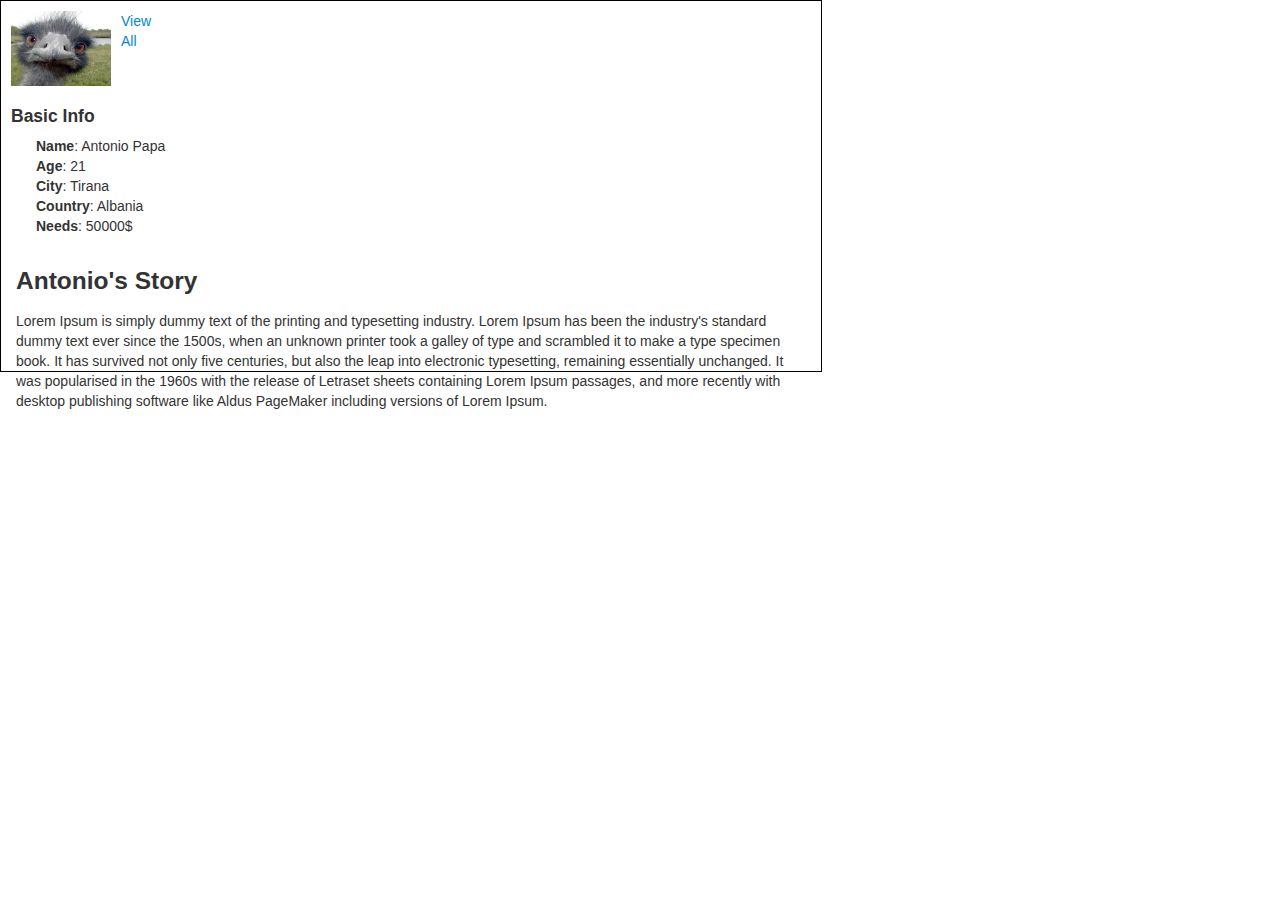
<file: index.html>
﻿<!DOCTYPE html PUBLIC "-//W3C//DTD XHTML 1.0 Transitional//EN" "http://www.w3.org/TR/xhtml1/DTD/xhtml1-transitional.dtd">
<html>
<head>
    <title>World Of Love</title>
    <meta name="viewport" content="initial-scale=1.0, user-scalable=no" />
    <link href="css/style.css" rel="Stylesheet" />
    <link href="css/jquery.lightbox-0.5.css" rel="stylesheet" type="text/css" />
    <link href="css/bootstrap.min.css" rel="stylesheet" type="text/css" />
</head>
<body>
    <div style="width: 800px; height: 350px; border: 1px solid black; padding: 10px;">
        <div>
            <div class="info">
                <div class="image-container">
                    <a href="javascript/photos/thumb_image1.jpg" class="light-box">
                        <img src="images/Very-Funny-Animal-Faces-13.jpg" class="info-image" alt="">
                        <div class="clearfix view-all">
                            View All</div>
                    </a>
                </div>
                <div class="person-info">
                    <h4>
                        Basic Info</h4>
                    <ul class="information">
                        <li><b>Name</b>: Antonio Papa</li>
                        <li><b>Age</b>: 21 </li>
                        <li><b>City</b>: Tirana</li>
                        <li><b>Country</b>: Albania</li>
                        <li><b>Needs</b>: 50000$</li>
                    </ul>
                </div>
            </div>
            <div class="desc">
                <h3>
                    Antonio's Story</h3>
                Lorem Ipsum is simply dummy text of the printing and typesetting industry. Lorem
                Ipsum has been the industry's standard dummy text ever since the 1500s, when an
                unknown printer took a galley of type and scrambled it to make a type specimen book.
                It has survived not only five centuries, but also the leap into electronic typesetting,
                remaining essentially unchanged. It was popularised in the 1960s with the release
                of Letraset sheets containing Lorem Ipsum passages, and more recently with desktop
                publishing software like Aldus PageMaker including versions of Lorem Ipsum.
            </div>
        </div>
    </div>
</body>
<script type="text/javascript" src="http://ecn.dev.virtualearth.net/mapcontrol/mapcontrol.ashx?v=7.0"></script>
<script src="javascript/jquery-1.8.3.min.js"></script>
<script src="javascript/jquery.livequery.js" type="text/javascript"></script>
</html>
</file>
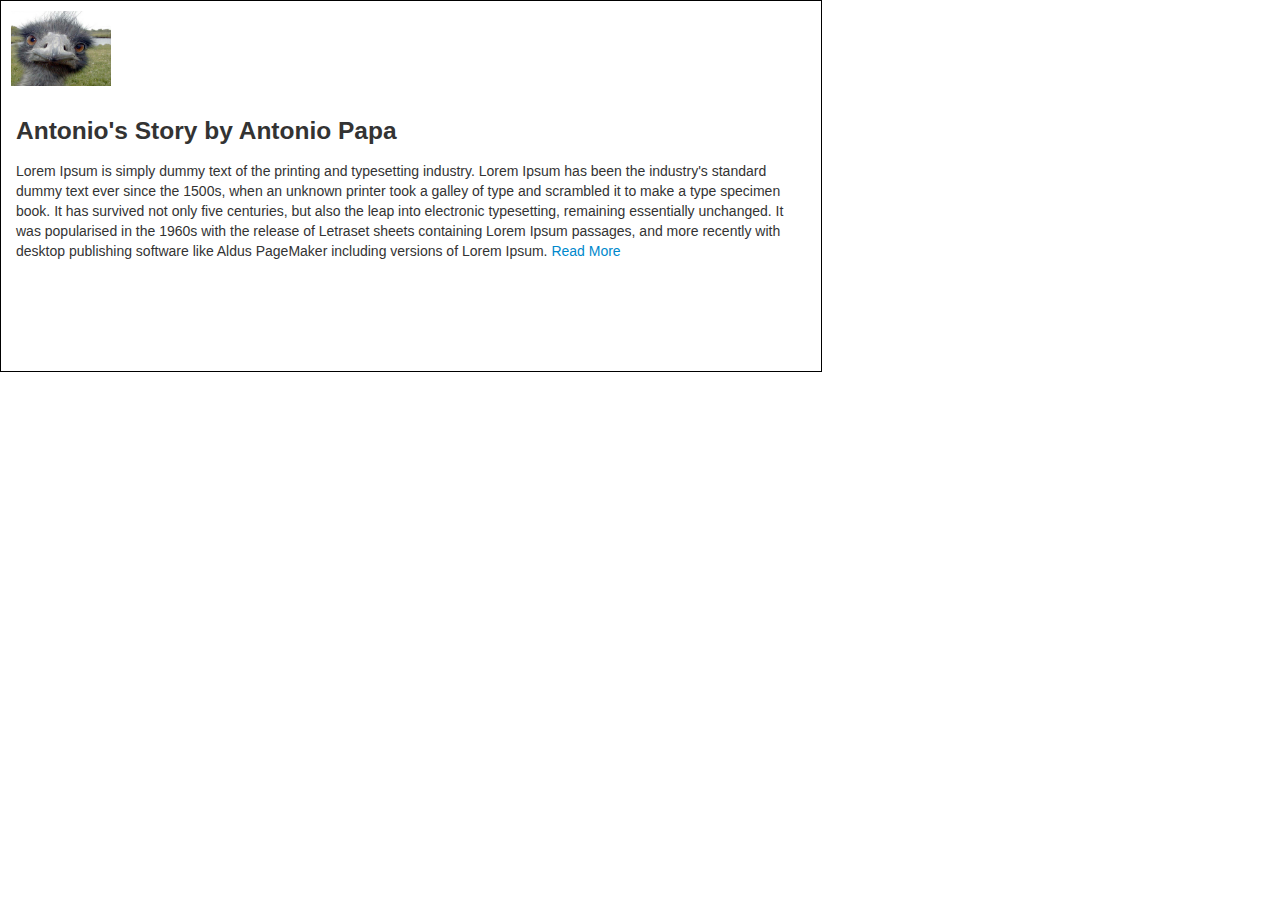
<file: profile.html>
﻿<!DOCTYPE html PUBLIC "-//W3C//DTD XHTML 1.0 Transitional//EN" "http://www.w3.org/TR/xhtml1/DTD/xhtml1-transitional.dtd">
<html>
<head>
    <title>World Of Love</title>
    <meta name="viewport" content="initial-scale=1.0, user-scalable=no" />
    <link href="css/style.css" rel="Stylesheet" />
    <link href="css/jquery.lightbox-0.5.css" rel="stylesheet" type="text/css" />
    <link href="css/bootstrap.min.css" rel="stylesheet" type="text/css" />
</head>
<body>
    <div style="width: 800px; height: 350px; border: 1px solid black; padding: 10px;">
        <div>
            <div class="info">
                        <img src="images/Very-Funny-Animal-Faces-13.jpg" class="info-image" alt="">
            </div>
            <div class="desc">
                <h3>
                    Antonio's Story by Antonio Papa</h3>
                Lorem Ipsum is simply dummy text of the printing and typesetting industry. Lorem
                Ipsum has been the industry's standard dummy text ever since the 1500s, when an
                unknown printer took a galley of type and scrambled it to make a type specimen book.
                It has survived not only five centuries, but also the leap into electronic typesetting,
                remaining essentially unchanged. It was popularised in the 1960s with the release
                of Letraset sheets containing Lorem Ipsum passages, and more recently with desktop
                publishing software like Aldus PageMaker including versions of Lorem Ipsum.
                <a href="#">Read More</a>
            </div>
        </div>
    </div>
</body>
<script type="text/javascript" src="http://ecn.dev.virtualearth.net/mapcontrol/mapcontrol.ashx?v=7.0"></script>
<script src="javascript/jquery-1.8.3.min.js"></script>
<script src="javascript/jquery.livequery.js" type="text/javascript"></script>
</html>
</file>
<file: css/style.css>
* {
    padding: 0;
    margin: 0;
}


html
{
	height: 100%;
}

body
{
	height: 100%;
	margin: 0;
	padding: 0;
}

#map_canvas
{
	height: 100%;
}

#zoomcontrol
{
	position: absolute;
	top: 50%;
	left: 30px;
}

.infobox-title
{
	padding: 0 !important;
}

.title
{
	background-color: black;
	margin: 0;
	padding: 5px;
	color: white;
}

.info
{
	float: left;
}

.desc
{
	float: left;
}

.info-image
{
	float: left;
	padding-right: 10px;
	padding-bottom: 10px;
	width: 100px;
}

.information
{
	list-style:	none;
	padding: 0
}

.desc
{
	padding: 5px;
}

#topmenu {
 color:#00ff00;
}

header {
    height: 50px;
    background-color: #808080;
}

#NavButton {
   
    margin:10px;
    height:30px;
    width:70px;
    position:relative;
    padding:10px;
    background-color: #34b6ef;
    z-index:233;
}

#MenuBubble {
   position:absolute;
   width:200px;
   z-index:233;
   background-color:#f2df6e;
   margin:0px;
   top:22px;
   border-radius: 15px;
}

#BubbleCon {
    margin:10px;
    }

#BubbleCon form {
    padding:10px;
    }

#BubbleCon input {      
   margin-bottom: 10px;
   padding-left:3px;
   padding-right:3px;
    }

#BubbleCon label {
    margin-top: 5px;
    }

    #BubbleCon p {
        padding-left: 100px;
    }




#sidebar {
    z-index: 3;
    position:absolute;
    height:100%;
    min-height:700px;
    min-width:300px;  
    float:none;
    background: rgba(0, 0, 0, 0.6);
    left:100%;
}

html {
    overflow-x: hidden;
}

#searchform {
    margin-left:47px;
    margin-top:70px;
}



#form-search {
    width:100%;
    position:absolute;
    left:30px;
    top:70px;
}

#form-search #search-box {

        background-color: white;
}

.input-metro {
        height:40px;
        width:230px;
        border: none;
        float:left;
        font-size: 20px;
        border-color: white;
        padding-left:10px;
        padding-right:50px;      
    }

 .button-metro {
        background: #f00 url("./imgs/icons/Compassion.png");
        background-size: 36px , 36px;
        width: 36px;
        height : 36px;
        position:absolute;
        left: 250px;
        top: 2px;
        border:none;
   }

#sidebar-menu {
    width: 100%;
    float:left;
    top:130px;
    position:absolute;
}

.menu-item {
    padding:10px;
    height:50px;
    cursor: pointer;
}


.sub-menu {
    padding-left:10px;
}

.sub-menu-item {
    height:30px;
    cursor: pointer;
}

.menu-item img {
    width:40px;
    height:40px;
    margin-top:4px;
    float:left;
}

.sub-menu-item  img{
    margin-top:4px;
    width:20px;
    height:20px;
    float:left;
}

    .menu-item span {
        color: white;
        font-size: 24px;
        top:15px;
        padding:15px;

    }


#cont {
    height:100%;
    width:100%;
}


#content {
   height: 80%;
   display: block;
}

#container {
    height:100%;
    overflow-y:hidden;
}

#mapDiv {
   height:100%;
   position:absolute;
}

#ajaxgif {
    display:block;
    top:100px;
    padding-top:200px;
    margin:auto;
    width:50px;
    height:50px;
}

#metrobox-login {
    background-color:#1f5beb;
    width:450px;
    height:350px;
   margin:auto;
   margin-top:100px;
}

    #metrobox-login img {
        width:30px;
        height:30px;
        position:absolute;
    }

#metrobox-login-header {
    background-color:#34b6ef;
    padding:5px;
}

#metrobox-login span {
    color:white;
    font-size:25px;
    bottom:4px;
    padding-left:40px;
    padding-top:60px;
}

#metrobox-login form {
    margin: auto;
    color:white;
    margin-left:50px;
    margin-top:60px;
}

#metrobox-login input {
    margin:10px;
    padding:5px;
}

/* Header stuff*/


#header {
   position:relative;
    height: 200px;
    width: 100%;
  
}

#header-cont {
  
     border-bottom-color:black;
    border-bottom-style:solid;
    width:100%;
    height:100%;
    position:absolute;
   bottom: -15px;
}

#header-cont .cont img {
    width:120px;
    height:120px;
    margin: 10px;
    background-color: #808080;
    float:left;
}

#header #message {
    float:left;
}

#header #message p {
    color: #808080;
    font-size:18px;
}

#header #message h3 {
    font-size: 60px;
    padding-top: 4px;
}

#header #message #login-button {
    height:30px;
    width:100px;
    background:#34b6ef  url("./imgs/icons/Login3.png");
    background-size: 30px;
    background-repeat:no-repeat;
    display:block;
    float:left;
    margin: 10px;
    color:white;
    font-size:25px;
    padding-left:35px;
    cursor:pointer;
}

#header #message #register-button {
    height:30px;
    width:100px;
    background: #00ff00  url("./imgs/icons/Data.png");
    background-size: 30px;
    background-repeat:no-repeat;
    display:block;
    float:left;
    margin: 10px;
     color:white;
    font-size:25px;
    padding-left:35px;
    cursor:pointer;
}

#header #message #logout-button {
    height:30px;
    width:100px;
    background: #1f5beb  url("./imgs/icons/Login door.png");
    background-size: 30px;
    background-repeat:no-repeat;
    display:block;
    float:left;
    margin: 10px;
     color:white;
    font-size:25px;
    padding-left:35px;
    cursor:pointer;
}
</file>
